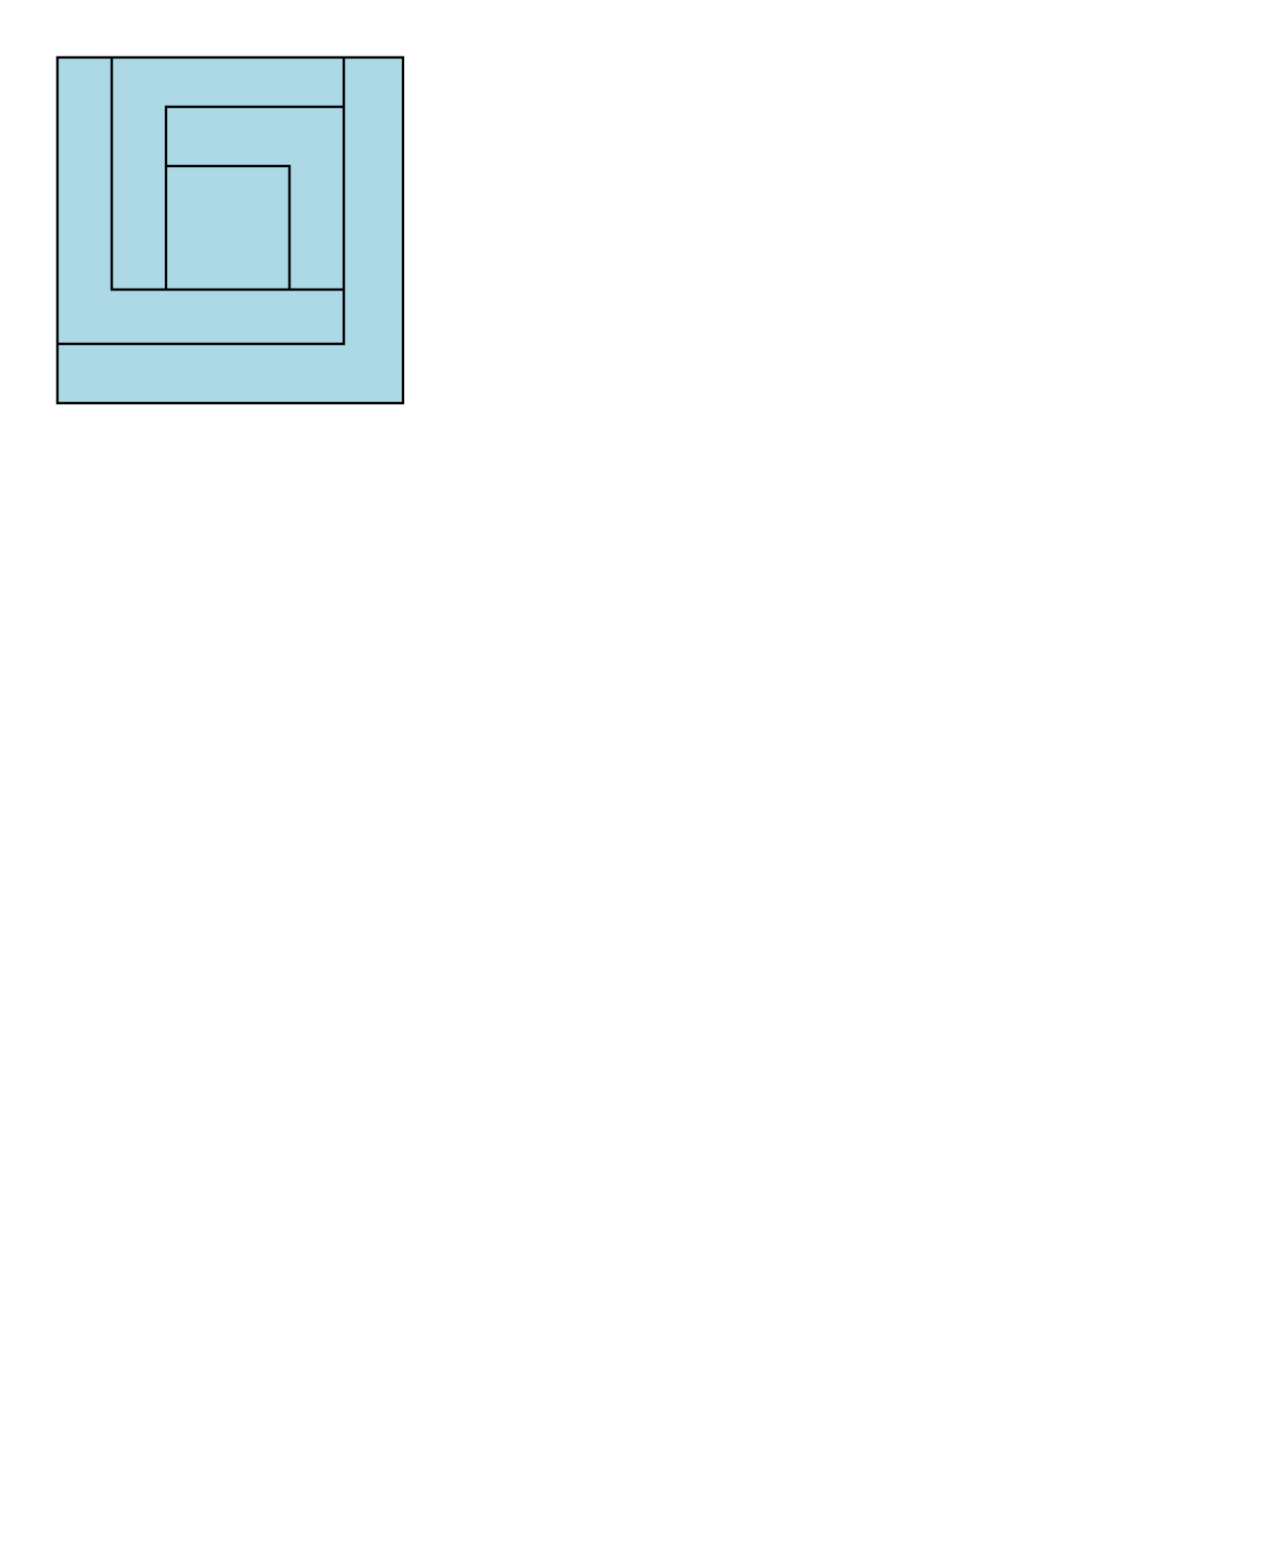
<file: index.html>
<!DOCTYPE html>
<html lang="en">
<head>
    <script src="exercises/1-functions/1-4 copy.js" type="module"></script>
    <link rel="stylesheet" type="text/css" href="styles/index.css" />
</head>
<body>

    <canvas id="canvas"></canvas>  
</body>
        <canvas id="canvas"> </canvas>

</body>
    

</html>
</file>
<file: styles/index.css>
body {

    text-align: center;

}
#canvas {

    width: 100%;
    height: 100%;
    margin: 0;
    padding: 0;
    /*position: absolute;*/
    top: 0;
    left: 0;

}
</file>
